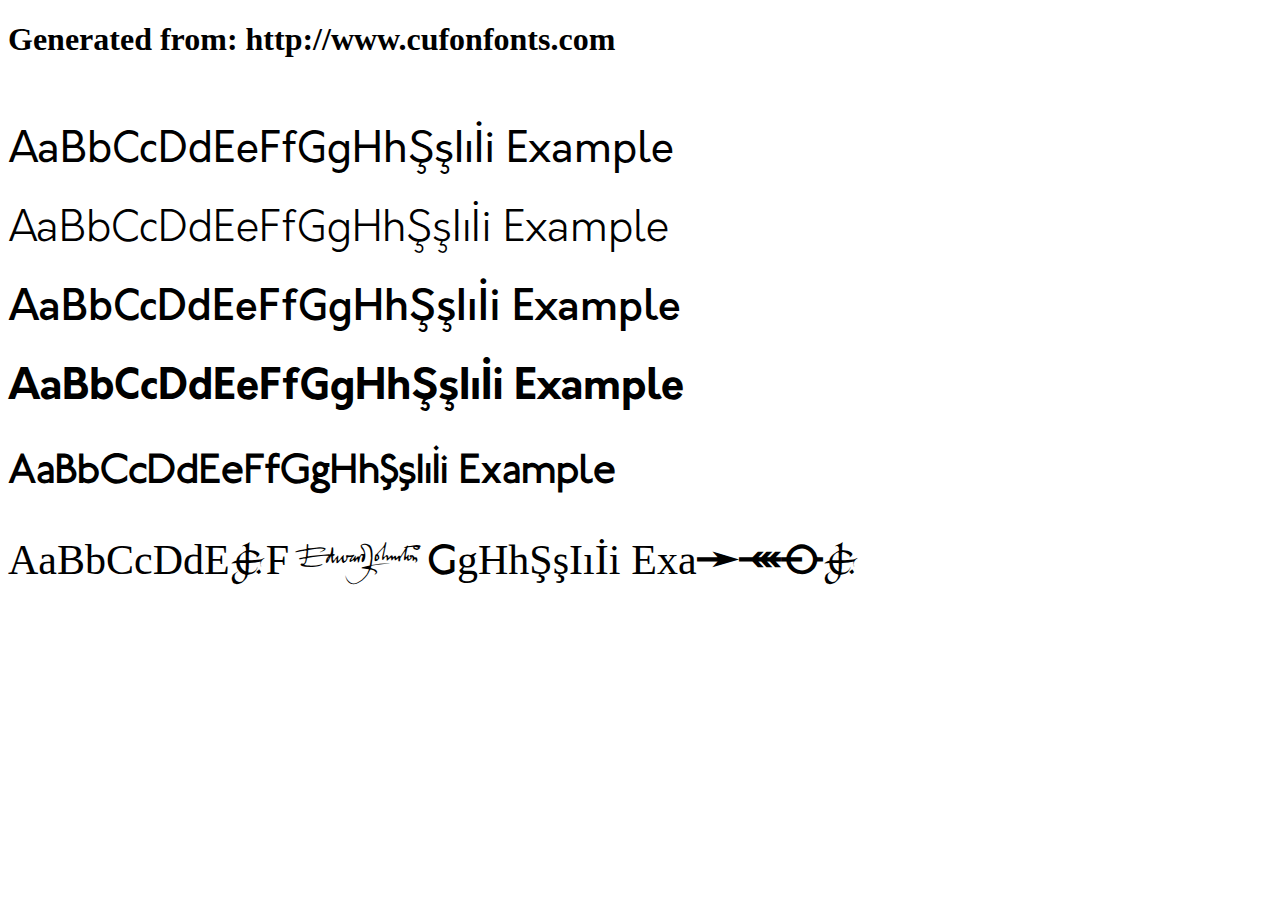
<file: fonts/example.html>
<!DOCTYPE html>
<html xmlns="http://www.w3.org/1999/xhtml">
<head>
    <meta http-equiv="Content-Type" content="text/html; charset=utf-8"/>
    <link rel="stylesheet" type="text/css"
          href="style.css"/>
</head>

<body>

<h1>Generated from: http://www.cufonfonts.com</h1><br/>
<h1 style="font-family:'Orkney Regular';font-weight:normal;font-size:42px">AaBbCcDdEeFfGgHhŞşIıİi Example</h1>
<h1 style="font-family:'Orkney Light';font-weight:normal;font-size:42px">AaBbCcDdEeFfGgHhŞşIıİi Example</h1>
<h1 style="font-family:'Orkney Medium';font-weight:normal;font-size:42px">AaBbCcDdEeFfGgHhŞşIıİi Example</h1>
<h1 style="font-family:'Orkney Bold';font-weight:normal;font-size:42px">AaBbCcDdEeFfGgHhŞşIıİi Example</h1>
<h1 style="font-family:'Railway Regular';font-weight:normal;font-size:42px">AaBbCcDdEeFfGgHhŞşIıİi Example</h1>
<h1 style="font-family:'Railway RegularAlternate';font-weight:normal;font-size:42px">AaBbCcDdEeFfGgHhŞşIıİi Example</h1>


</body>
</html>
</file>
<file: fonts/style.css>
/* #### Generated By: http://www.cufonfonts.com #### */

    @font-face {
    font-family: 'Orkney Regular';
    font-style: normal;
    font-weight: normal;
    src: local('Orkney Regular'), url('orkney-regular.woff') format('woff');
    }
    

    @font-face {
    font-family: 'Orkney Light';
    font-style: normal;
    font-weight: normal;
    src: local('Orkney Light'), url('orkney-light.woff') format('woff');
    }
    

    @font-face {
    font-family: 'Orkney Medium';
    font-style: normal;
    font-weight: normal;
    src: local('Orkney Medium'), url('orkney-medium.woff') format('woff');
    }
    

    @font-face {
    font-family: 'Orkney Bold';
    font-style: normal;
    font-weight: normal;
    src: local('Orkney Bold'), url('orkney-bold.woff') format('woff');
    }
    

    @font-face {
    font-family: 'Railway Regular';
    font-style: normal;
    font-weight: normal;
    src: local('Railway Regular'), url('Railway.woff') format('woff');
    }
    

    @font-face {
    font-family: 'Railway RegularAlternate';
    font-style: normal;
    font-weight: normal;
    src: local('Railway RegularAlternate'), url('RailwayAlternate.woff') format('woff');
    }
</file>
